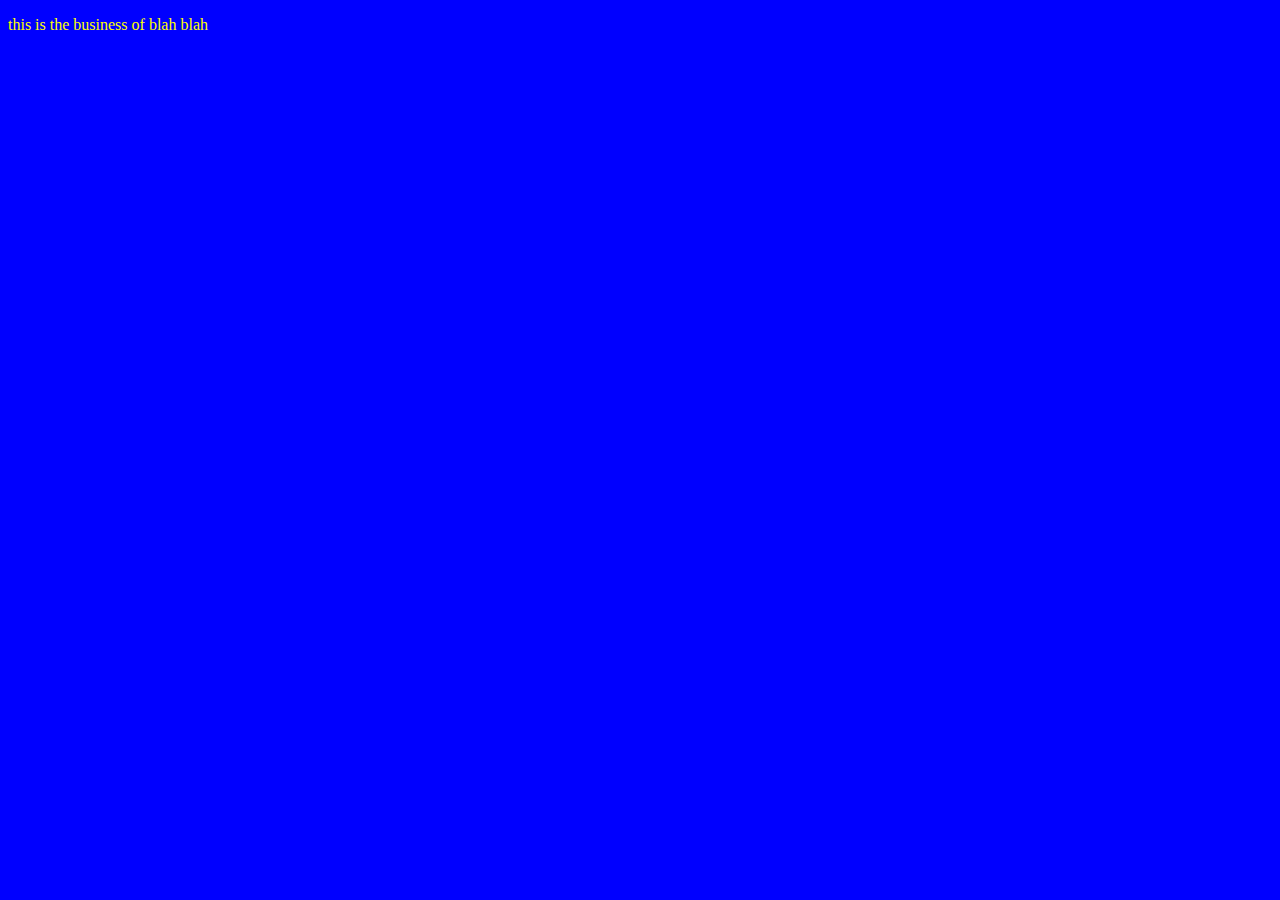
<file: index.html>
<!DOCTYPE html>
<html>
<head>
	<title> <h1>name of business</h1></title>
	<link rel="stylesheet" type="text/css" href="style.css">
</head>
<body> 
  <p>this is the business of blah blah<p/>

</body>
</html>
</file>
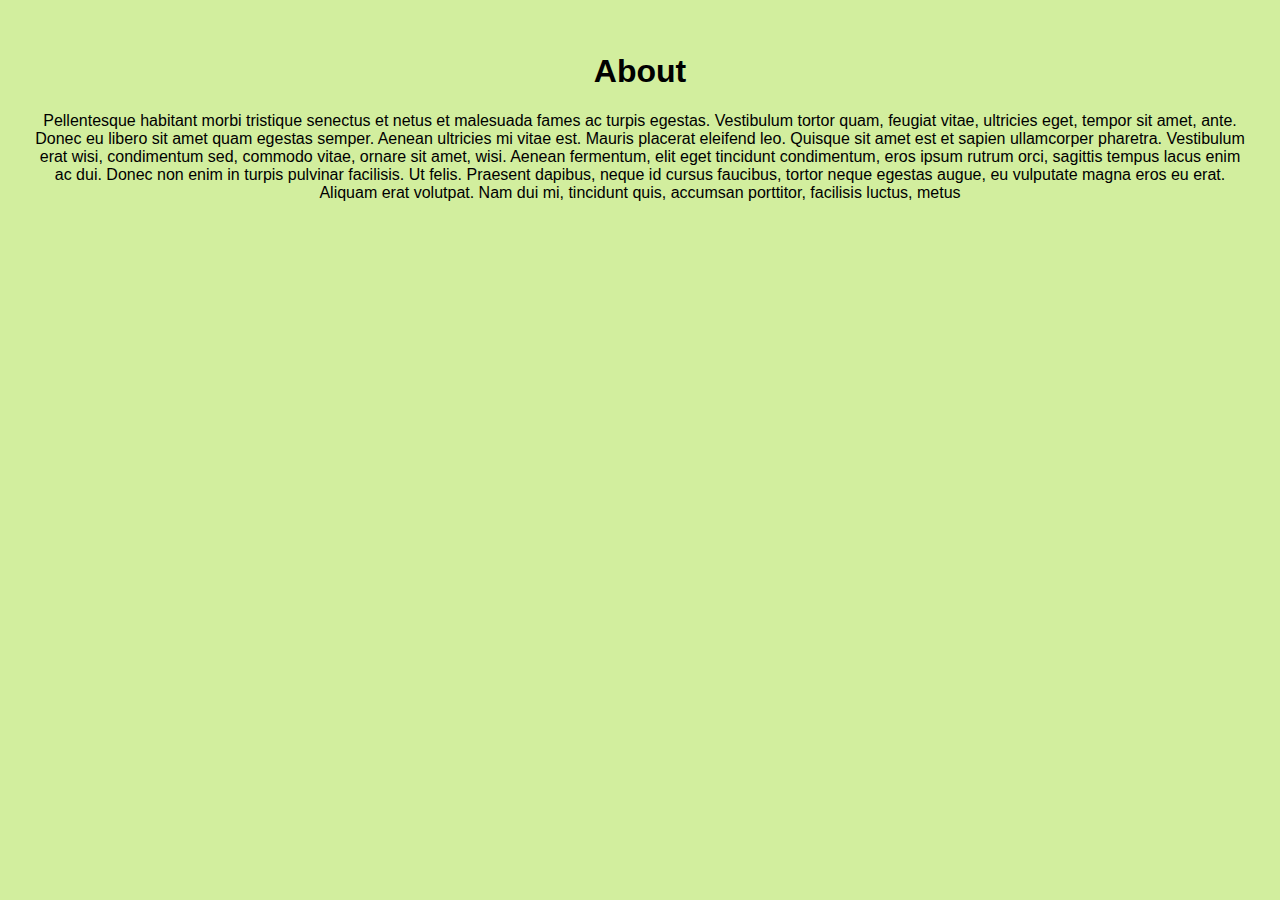
<file: about.html>
<!DOCTYPE html>
<html>
<head>
	<title>About</title>
    <link rel= "stylesheet" type="text/css" href="css/us.css">
	<link rel= "stylesheet" type="text/css" href="css/us.css">
	<link href='https://fonts.googleapis.com/css?family=Roboto' rel='aboutsheet' type='text/css'>
</head>
<body>
<h1>About</h1>
<p>Pellentesque habitant morbi tristique senectus et netus et malesuada fames ac turpis egestas. Vestibulum tortor quam, feugiat vitae, ultricies eget, tempor sit amet, ante. Donec eu libero sit amet quam egestas semper. Aenean ultricies mi vitae est. Mauris placerat eleifend leo. Quisque sit amet est et sapien ullamcorper pharetra. Vestibulum erat wisi, condimentum sed, commodo vitae, ornare sit amet, wisi. Aenean fermentum, elit eget tincidunt condimentum, eros ipsum rutrum orci, sagittis tempus lacus enim ac dui. Donec non enim in turpis pulvinar facilisis. Ut felis. Praesent dapibus, neque id cursus faucibus, tortor neque egestas augue, eu vulputate magna eros eu erat. Aliquam erat volutpat. Nam dui mi, tincidunt quis, accumsan porttitor, facilisis luctus, metus</p>

</body>
</html>
</file>
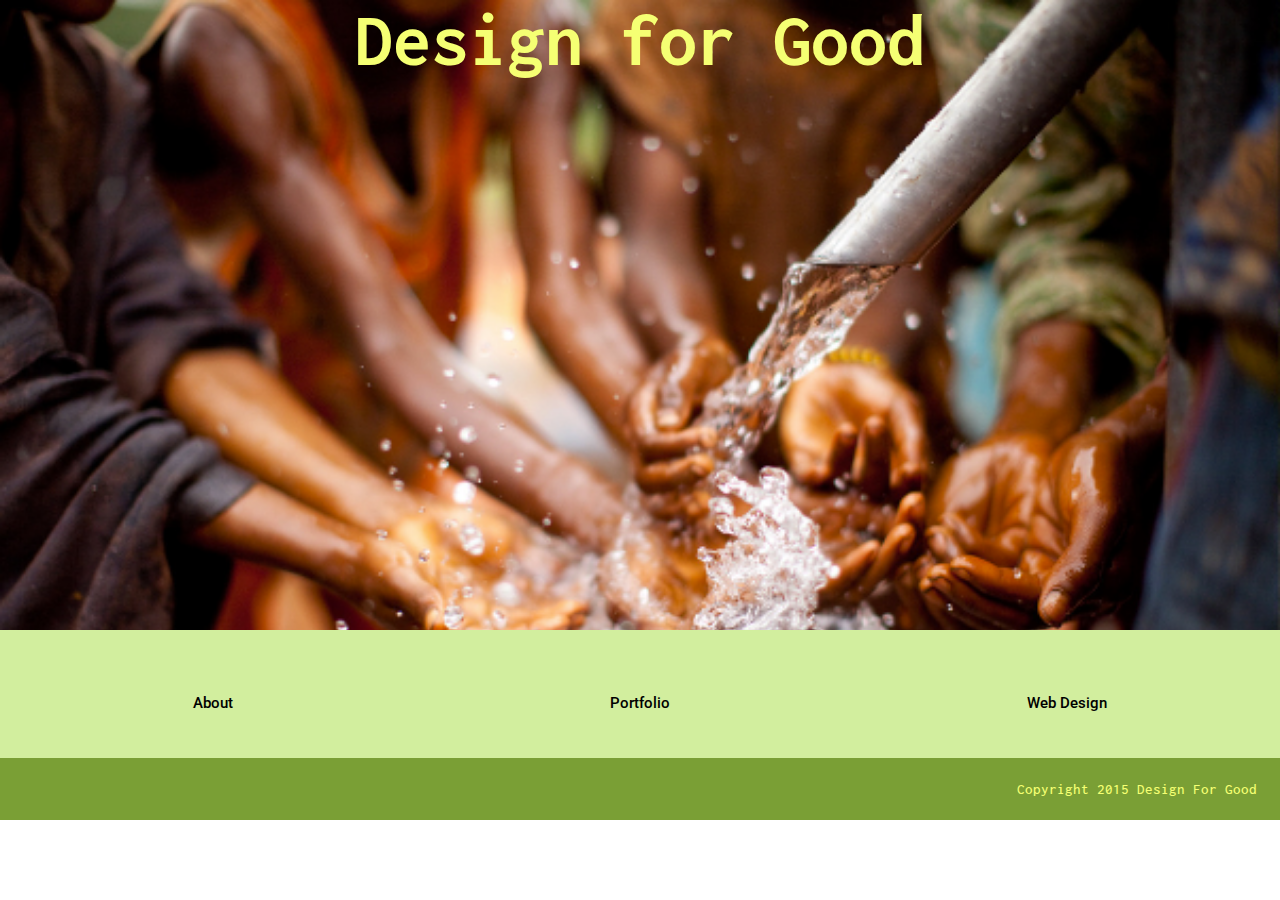
<file: webdes.html>
<!DOCTYPE html>
<html>
<head>
	<title> Design for Good </title>
	<link rel="stylesheet" type="text/css" href="css/style.css">
	<link rel="stylesheet" type="text/css" href="css/style.css">
	<link href='https://fonts.googleapis.com/css?family=Inconsolata' rel='stylesheet' type='text/css'>
	<link href='https://fonts.googleapis.com/css?family=Roboto' rel='stylesheet' type='text/css'>
	<meta name="viewport" content="width=device-width, intialscale=1">
</head>
<body>
	<div id="background">
		<h1 id="headline">Design for Good</h1>
	</div>
	<nav class="clearfix">
		<a href="about.html">About</a>
		<a href="portfolio.html">Portfolio</a>
		<a href="web-design.html">Web Design</a>
	</nav>
	<footer>
		<p>Copyright 2015 Design For Good</p>
	</footer>
</body>
</html>
</file>
<file: style.css>
body{
	color:yellow;
	background-color:blue;
}
</file>
<file: css/us.css>
h1   {
	text-align: center;
	font-family: 'Roboto', Arial, sans-serif;	
}

body {
	background-color: #D2EE9E;
	font-family: 'Roboto', Arial, sans-serif;
	text-align: center;
	padding: 1.5em;
	border: 10%;
}
</file>
<file: css/style.css>
* { margin:0; padding:0; box-sizing:border-box; }
body {
	font-family: 'Inconsolata', Arial, sans-serif ;
	font-weight: 500;
	color: #F5FF73 ;
	font-size: 1.9em;
}
body.noscroll {
	position: fixed;
	overflow: hidden;
}
nav {
	background-color: #D2EE9E;
	text-align: center;
}
footer { 
	background-color: #7A9F35;
	text-align: right;
	padding: 1.5em;
	font-size: 0.5em;
}
a {
	background-color: #D2EE9E;
	color: black;
	font-family: 'Roboto', Arial, sans-serif;
	text-decoration: none;
	display: inline-block;
	float: left;
	width: 33.33%;
	padding: 5%;
	height: 10vh;
	font-size: 50%;
}
a:hover{
	background-color: #7A9F35;
}
#background { 
	background: url(charity.png);
	background-repeat:no-repeat;
	background-size:cover;
	height: 70vh;
}
#headline { 
	font-weight: bold;
	text-align: center;
	font-size: 2.5em;
}
.wrapper {
	max-width: 1920px;
}
#content h2 { 
	margin: 0;
}
.column {
	float: left;
	width: 25.4%;
	height: 25.4%;
	padding: 15vh;
	margin: .1em .1em;
	text-align: center;
}
.clearfix:after {
		visibility: hidden;
		display: block;
		content: " ";
		clear: both;
		height: 0;
		font-size: 0;
}
		
		@media only screen and (max-width: 768px) and (height: 1024px) {
			nav a { display: block;
				text-align: center;
				margin: 0;
			} #background { 
	background: url(charity.png);
	background-repeat:no-repeat;
	background-size:cover;}
		}
		@media only screen and (max-width: 480px ){ 
			.wrapper {
				width: 95%; }
			nav a { display: block;
				text-align: center;
				margin: 0;
			} #background { 
	background: url(charity.png);
	background-repeat:no-repeat;
	background-size:cover;}
		}
			
		@media only screen and (width: 360px ) { .wrapper{ height: 640px; }
			nav a { display: block;
				text-align: center;
				margin: 0;
			} #background { 
	background: url(charity.png);
	background-repeat:no-repeat;
	background-size:cover;}
		}

		@media only screen and (min-width: 320px) and (max-width: 480px) {
			nav a { display: block;
				text-align: center;
				margin: 0;
		} #background { 
	background: url(charity.png);
	background-repeat:no-repeat;
	background-size:cover; }
	}
		@media only screen and (width: 360px) and (height: 592px ){
			nav a { display: block;
				text-align: center;
				margin: 0;
			} #background { 
	background: url(charity.png);
	background-repeat:no-repeat;
	background-size:cover; }
		}

		@media only screen and (min-width: 1824px) {
			nav a { display: block;
				text-align: center;
				margin: 0;
			} #background { 
	background: url(charity.png);
	background-repeat:no-repeat;
	background-size:cover; }

		}
</file>
